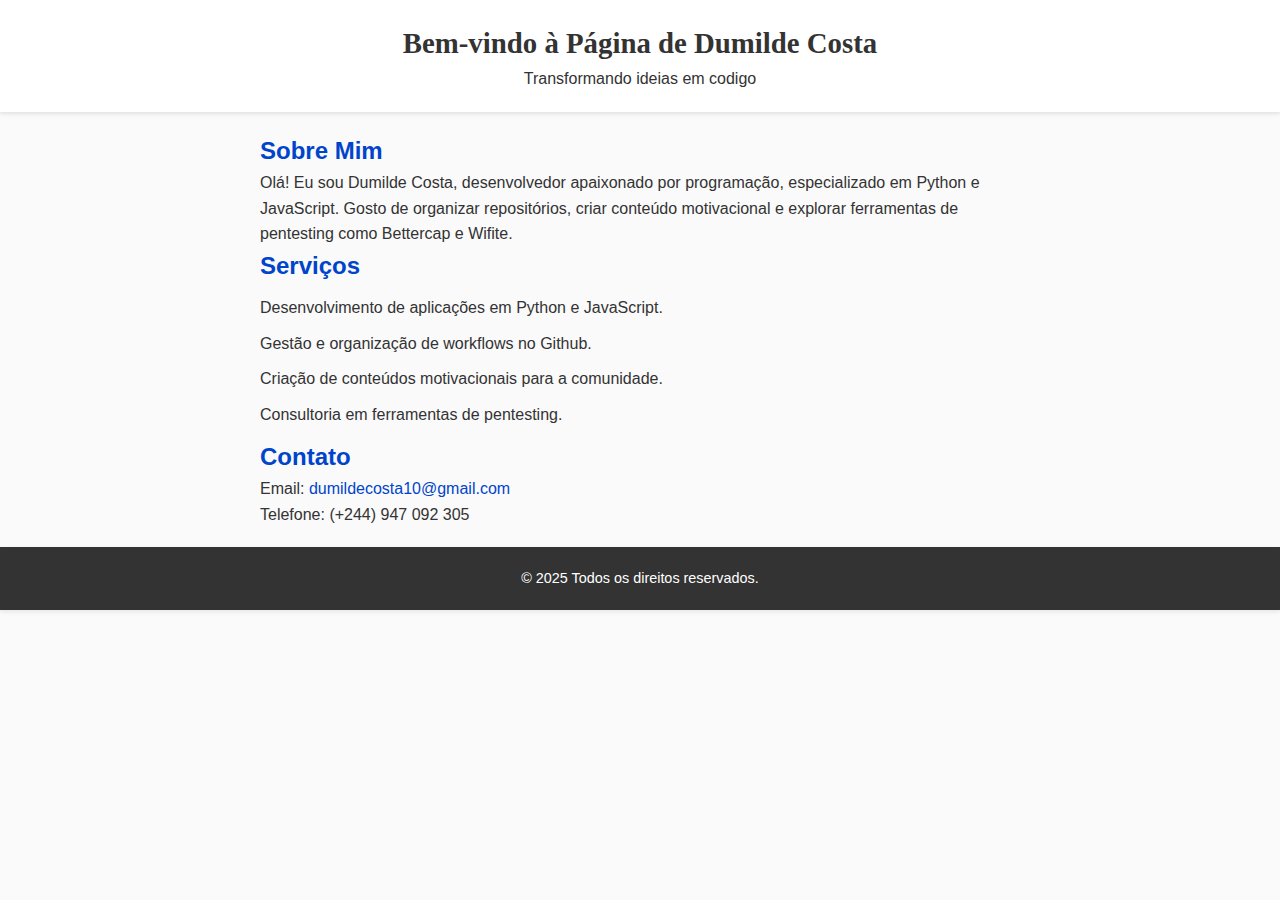
<file: index1.html>
<!DOCTYPE html>
<html lang="pt-BR">
	<head>
		<meta charset="UTF-8">
		<meta name="viewport" content="width=device-width, initial-scale=1.0">
		<title>Seu Nome - Página Profissional</title>
		<link rel="stylesheet" href="style.css">
	</head>
	<body>
		<header>
			<h1>Bem-vindo à Página de Dumilde Costa</h1>
			<p>Transformando ideias em codigo</p>
		</header>
		<main>
			<section>
				<h2>Sobre Mim</h2>
				<p> Olá! Eu sou Dumilde Costa, desenvolvedor apaixonado por programação, especializado em Python e JavaScript. Gosto de organizar repositórios, criar conteúdo motivacional e explorar ferramentas de pentesting como Bettercap e Wifite. </p>
			</section>
			<section>
				<h2>Serviços</h2>
				<ul>
					<li>Desenvolvimento de aplicações em Python e JavaScript.</li>
					<li>Gestão e organização de workflows no Github.</li>
					<li>Criação de conteúdos motivacionais para a comunidade.</li>
					<li>Consultoria em ferramentas de pentesting.</li>
				</ul>
			</section>
			<section>
				<h2>Contato</h2>
				<p>Email: <a href="m">dumildecosta10@gmail.com</a></p>
				<p>Telefone: (+244) 947 092 305</p>
			</section>
		</main>
		<footer>
			<p>&copy; 2025 Todos os direitos reservados.</p>
		</footer>
		<script src="script.js"></script>
	</body>
</html>
</file>
<file: style.css>
body
{
	font-family: 'Montserrat', sans-serif;
	margin: 0;
	padding: 0;
	background-color: #f4f4f4;
	color: #333;
}
header, footer
{
	background-color: #1d1818;
	text-align: center;
	padding: 20px 0;
	box-shadow: 0 2px 4px rgba(81, 57, 57, 0.1);
}
main
{
	max-width: 800px;
	margin: 0 auto;
	padding: 20px;
}
h1, h2
{
	color: #0044cc;
}
ul
{
	list-style-type: none;
	padding: 0;
}
li
{
	margin: 10px 0;
}
a
{
	color: #0044cc;
	text-decoration: none;
}

/* Um teste incomum */

/* Reset básico */
* {
	margin: 0;
	padding: 0;
	box-sizing: border-box;
  }
  
  /* Definições globais */
  body {
	font-family: 'Montserrat', sans-serif;
	background: #fafafa;
	color: #333;
	line-height: 1.6;
	scroll-behavior: smooth;
  }
  
  .container {
	width: 90%;
	max-width: 1200px;
	margin: 0 auto;
  }
  
  /* Cabeçalho */
  header {
	background: #fff;
	box-shadow: 0 2px 4px rgba(0,0,0,0.1);
	position: sticky;
	top: 0;
	z-index: 1000;
	padding: 20px 0;
  }
  
  .header-container {
	display: flex;
	justify-content: space-between;
	align-items: center;
  }
  
  header h1 {
	font-family: 'Playfair Display', serif;
	font-size: 1.8rem;
	color: #333;
  }
  
  /* Navegação */
  nav ul {
	list-style: none;
	display: flex;
	gap: 20px;
  }
  
  nav a {
	text-decoration: none;
	color: #333;
	font-weight: 500;
	transition: color 0.3s ease;
  }
  
  nav a:hover {
	color: #007acc;
  }
  
  /* Seção Hero */
  .hero {
	background: linear-gradient(to right, #ece9e6, #ffffff);
	padding: 100px 0;
	text-align: center;
  }
  
  .hero h2 {
	font-family: 'Playfair Display', serif;
	font-size: 2.5rem;
	margin-bottom: 20px;
  }
  
  .hero p {
	font-size: 1.2rem;
	max-width: 600px;
	margin: 0 auto;
  }
  
  /* Seção Sobre */
  .about {
	background: #fff;
	padding: 60px 0;
	text-align: center;
  }
  
  .about h2 {
	font-family: 'Playfair Display', serif;
	font-size: 2rem;
	margin-bottom: 20px;
  }
  
  .about p {
	font-size: 1.1rem;
	max-width: 800px;
	margin: 0 auto;
	line-height: 1.8;
  }
  
  /* Seção Serviços */
  .servicos {
	background: #f9f9f9;
	padding: 60px 0;
	text-align: center;
  }
  
  .servicos h2 {
	font-family: 'Playfair Display', serif;
	font-size: 2rem;
	margin-bottom: 40px;
  }
  
  .cards {
	display: flex;
	flex-wrap: wrap;
	justify-content: center;
	gap: 20px;
  }
  
  .card {
	background: #fff;
	flex: 1 1 250px;
	max-width: 300px;
	padding: 20px;
	border-radius: 8px;
	box-shadow: 0 2px 8px rgba(0,0,0,0.08);
  }
  
  .card h3 {
	font-family: 'Playfair Display', serif;
	margin-bottom: 15px;
  }
  
  .card p {
	font-size: 0.95rem;
	line-height: 1.6;
  }
  
  /* Seção Contato */
  .contato {
	background: #fff;
	padding: 60px 0;
	text-align: left;
  }
  
  .contato h2 {
	font-family: 'Playfair Display', serif;
	font-size: 2rem;
	margin-bottom: 30px;
  }
  
  .contato form {
	max-width: 500px;
	margin: 0 auto;
	display: flex;
	flex-direction: column;
	gap: 15px;
  }
  
  .contato input,
  .contato textarea {
	padding: 15px;
	border: 1px solid #ddd;
	border-radius: 4px;
	font-size: 1rem;
  }
  
  .contato button {
	padding: 15px;
	background: #007acc;
	border: none;
	color: #fff;
	font-size: 1rem;
	cursor: pointer;
	border-radius: 4px;
	transition: background 0.3s ease;
  }
  
  .contato button:hover {
	background: #005fa3;
  }
  
  /* Rodapé */
  footer {
	background: #333;
	color: #fff;
	padding: 20px 0;
	text-align: center;
	font-size: 0.9rem;
  }
  
  /* Responsividade */
  @media (max-width: 768px) {
	.header-container {
	  flex-direction: column;
	  gap: 10px;
	}
  
	nav ul {
	  flex-direction: column;
	  gap: 10px;
	}
  }
</file>
